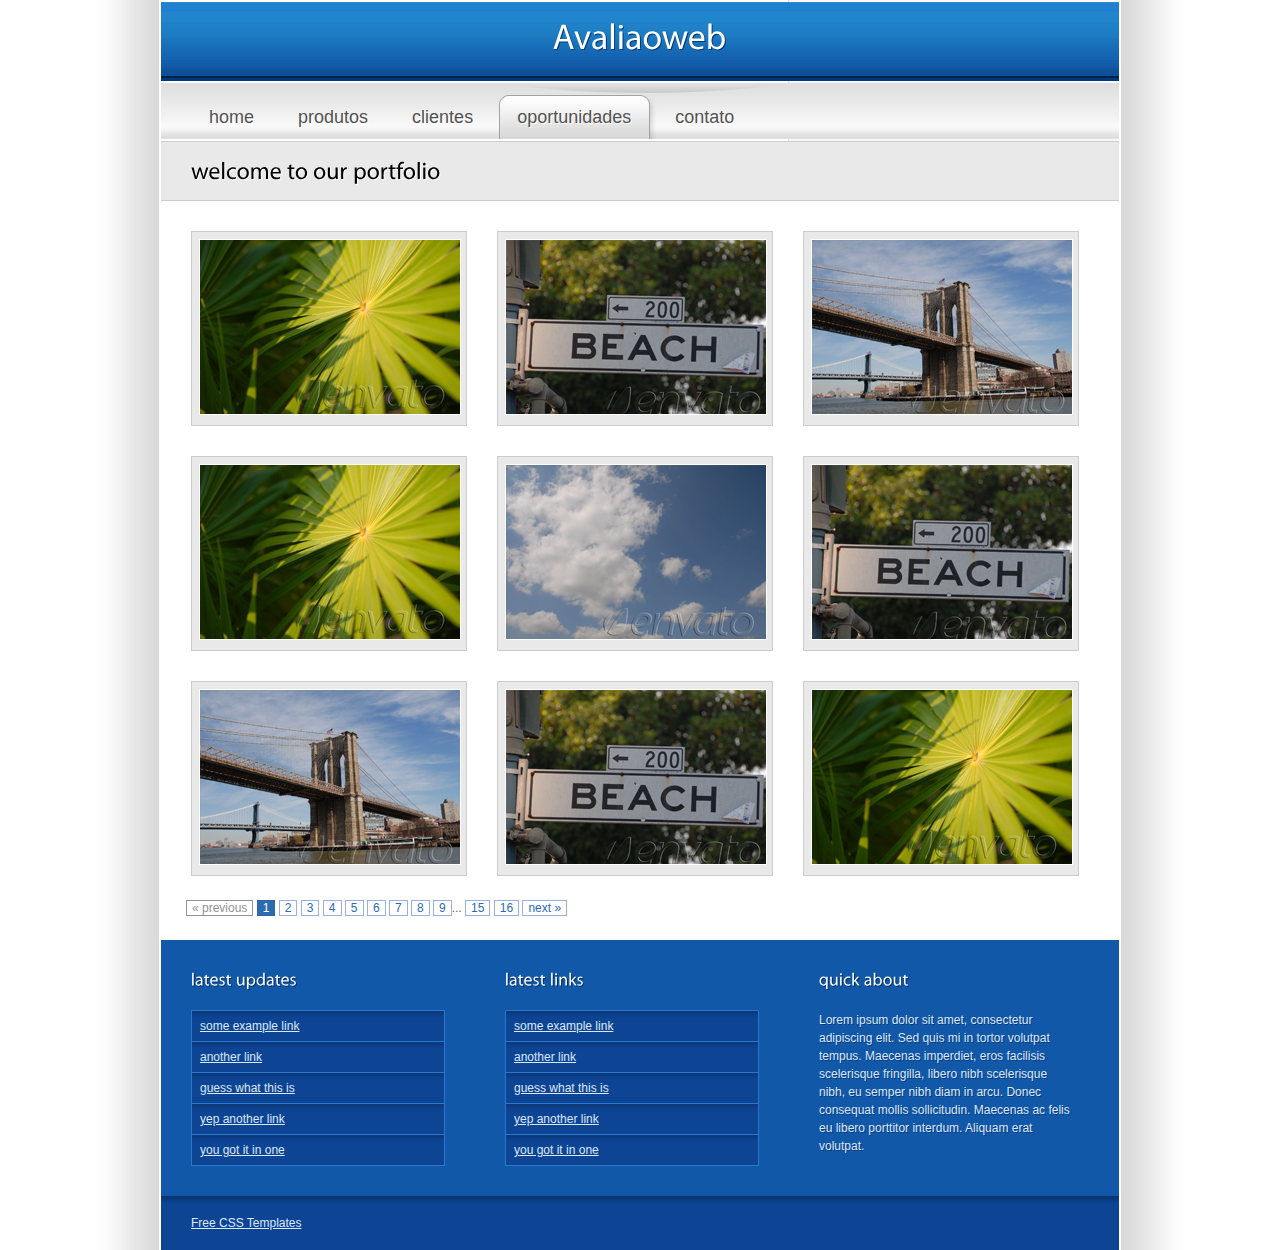
<file: oportunidades.html>
<!DOCTYPE html>
<head>
<meta http-equiv="Content-Type" content="text/html; charset=utf-8" />
<title>Avaliaçãoweb</title>
<link rel="stylesheet" type="text/css" href="style.css"/>
<script type="text/javascript" src="js/jquery.js"></script>
<script type="text/javascript" src="js/cufon-yui.js"></script>
<script type="text/javascript" src="js/Myriad_Pro_400-Myriad_Pro_700-Myriad_Pro_italic_400-Myriad_Pro_italic_700.font.js"></script>
<script type="text/javascript" src="js/jquery.easing.1.3.js"></script>
<script type="text/javascript" src="js/jquery.easing.compatibility.js"></script>
<script type="text/javascript" src="js/jcarousellite.js"></script>
<script type="text/javascript" src="js/slider.js"></script>
<script type="text/javascript" src="js/general.js"></script>
<script type="text/javascript" src="js/jquery.form.js"></script>
</head>
<body>
	<div id="wrapper">
    	<div id="header"><a href="index.html"><h1>Avaliaçãoweb</h1></a></div>
        <div id="nav"><div class="inner">	
        	<ul>
            	<li><a href="index.html"><span class="link">home</span></a>
                	<!--<ul>
                    	<li><a href="">some other link</a></li>
                 </ul>-->
                </li>
                <li><a href="produtos.html"><span class="link">produtos</span></a>                </li>
                <li><a href="clientes.html"><span class="link">clientes</span></a></li>
                <li><a href="oportunidades.html" class="current"><span class="link">oportunidades</span></a>
                <li><a href="contato.html"><span class="link">contato</span></a></li>
            </ul>
      </div></div>
        <div id="hold">
                   <div id="content">
                   <div id="subheader"><h2>welcome to our portfolio</h2></div>
                   <div id="fullpage">
                        <div class="portitem">
                   	    <a href=""><img src="images/portitem.jpg" width="260" height="174" alt="portitem"></a>
                        <span>portfolio item</span>
                        </div>
                        <div class="portitem">
                   	    <a href=""><img src="images/portitem4.jpg" width="260" height="174" alt="portitem"></a>
                        <span>portfolio item</span>
                        </div>
                        <div class="portitem">
                   	    <a href=""><img src="images/portitem3.jpg" width="260" height="174" alt="portitem"></a>
                        <span>portfolio item</span>
                        </div>
                        <div class="portitem">
                   	    <a href=""><img src="images/portitem.jpg" width="260" height="174" alt="portitem"></a>
                        <span>portfolio item</span>
                        </div>
                        <div class="portitem">
                   	    <a href=""><img src="images/portitem2.jpg" width="260" height="174" alt="portitem"></a>
                        <span>portfolio item</span>
                        </div>
                        <div class="portitem">
                   	    <a href=""><img src="images/portitem4.jpg" width="260" height="174" alt="portitem"></a>
                        <span>portfolio item</span>
                        </div>
                        <div class="portitem">
                   	    <a href=""><img src="images/portitem3.jpg" width="260" height="174" alt="portitem"></a>
                        <span>portfolio item</span>
                        </div>
                        <div class="portitem">
                   	    <a href=""><img src="images/portitem4.jpg" width="260" height="174" alt="portitem"></a>
                        <span>portfolio title</span>
                        </div>
                        <div class="portitem">
                   	    <a href=""><img src="images/portitem.jpg" width="260" height="174" alt="portitem"></a>
                        <span>portfolio item</span>
                        </div>
                        <div class="clear"></div>
                        <div class="pagination"><ul>
<li><a href="#" class="prevnext disablelink">« previous</a></li>
<li><a href="#" class="currentpage">1</a></li>
<li><a href="#">2</a></li>

<li><a href="#">3</a></li>
<li><a href="#">4</a></li>
<li><a href="#">5</a></li>
<li><a href="#">6</a></li>
<li><a href="#">7</a></li>

<li><a href="#">8</a></li>
<li><a href="#">9</a>...</li>
<li><a href="#">15</a></li>

<li><a href="#">16</a></li>
<li><a href="#" class="prevnext">next »</a></li>
</ul></div>

                   </div>
                     <div class="clear"></div>
      </div>
        <div id="footer">
        	<div class="box">
            <h3>latest updates</h3>
                <ul>
                	<li><a href="">some example link</a></li>
                    <li><a href="">another link</a></li>
                    <li><a href="">guess what this is</a></li>
                    <li><a href="">yep another link</a></li>
                    <li><a href="">you got it in one</a></li>
                </ul>
            </div>
            <div class="box">
            <h3>latest links</h3>
             <ul>
                	<li><a href="">some example link</a></li>
                    <li><a href="">another link</a></li>
                    <li><a href="">guess what this is</a></li>
                    <li><a href="">yep another link</a></li>
                    <li><a href="">you got it in one</a></li>
                </ul>
            </div>
            <div class="box2">
            <h3>quick about</h3>
            <p>Lorem ipsum dolor sit amet, consectetur adipiscing elit. Sed quis mi in tortor volutpat tempus. Maecenas imperdiet, eros facilisis scelerisque fringilla, libero nibh scelerisque nibh, eu semper nibh diam in arcu. Donec consequat mollis sollicitudin. Maecenas ac felis eu libero porttitor interdum. Aliquam erat volutpat.</p>
            </div>
            <div class="clear"></div>
        </div>
        <div id="copyright"><a href="http://www.freecss.info">Free CSS Templates</a></div>
        </div>
    </div>
</body>
</html>
</file>
<file: style.css>
/* === Misc === */
body {
	background:white url(images/bg.jpg) repeat-y center;
	margin:0;
	text-align:center;
}
body,td,th {
	font-family: Arial, Helvetica, sans-serif;
	font-size: 12px;
	color: #686868;
}
a:link, a:visited {
	color: #3370a6;
}
a:hover{
	color:#00529a
}
#wrapper{
	width:958px;
	margin:0 auto;
	text-align:left;
	padding:2px;
	position:relative;
	background:url(images/contentrepeat.jpg) repeat-y;
}
.clear{
	clear:both;
}
img.border{
		background:#fff;
		padding:3px;
		border:1px solid #dadada;
	}
	img.fright{
		float:right;
		background:#fff;
		border:1px solid #ccc;
		padding:3px;
		margin-left:10px;
		margin-bottom:10px;
		margin-top:10px;
	}
		img.fleft{
		float:left;
		background:#fff;
		border:1px solid #ccc;
		padding:3px;
		margin-right:10px;
		margin-bottom:10px;
		margin-top:10px;
	}
/* === Header === */
#header{
	width:100%;
	background:url(images/header.jpg) repeat-x top;
	height:64px;
	text-align:center;
	padding-top:15px;
}
/* === Logo === */
h1, h1 a:link, h1 a:visited, h1 a:hover{
	font-size:36px;
	color:white;
	padding:0;
	font-weight:normal;
	margin:0;
	text-decoration:none;
}
/* === Nav === */
#nav{
	background:url(images/navbg-repeat.jpg) repeat-x top;
	height:56px;
	width:100%;
	margin:2px 0;
	position:relative;z-index:999;
}
#nav .inner{
	width:100%;z-index:999;
	height:56px;
	background:url(images/navbg-middle.jpg) top center no-repeat;
}
#nav ul {
	font-size:18px;
	padding: 5px 0 0 30px;
	margin: 7px 0;
	list-style: none;
	float: left;
	text-shadow:1px 1px white;
	z-index:999;
}
#nav ul li{
	display:inline;
	float:left;
    z-index:100;
}
#nav ul li a:link, #nav ul li a:visited{
	display:inline;
	color:#525252;
	display:block;
	text-decoration:none;
	height:44px;
}
#nav ul li a:hover{
	display:inline;
	color:#000;
	background:url(images/bgright.jpg) no-repeat top right ;
	display:block;
	text-decoration:none;
	height:44px;
}
#nav ul li a.current{
		background:url(images/bgright.jpg) no-repeat top right ;
		height:44px;
}
#nav ul li a.active{
		background:url(images/bgright.jpg) no-repeat top right ;
		height:44px;
}
#nav ul li a.current span.link,#nav ul li a.active span.link, #nav ul li a:hover span.link {
	background: url(images/bgleft.jpg) no-repeat top left;
}
#nav ul li a span.link {
	margin: 0 18px 0 0px;
	padding: 12px 8px 14px 18px;
	position: relative; /*To fix IE6 problem (not displaying)*/
	float:left;
	cursor:pointer;
}
/* === Dropdown Nav === */
#nav ul ul {
position:absolute;
display:none;
top:37px;
z-index:9999;
background:#d0d2d3;
padding:5px;
border:1px solid #a2a2a2;
width:170px;
}
ul#nav ul ul li{
background:none;
padding:0;
margin:0;
z-index:999;
}
#nav ul li ul li{
	background:none;
	border-top:1px solid #fff;
	border-bottom:1px solid #e4e4e4;
	z-index:999;
	padding:0;margin:0
}
#nav ul li ul a:link, #nav ul li ul a:visited{
display:block;
padding:10px 0 8px 10px;
width:160px;
font-size:12px;
color:#333;
text-decoration:none;
font-weight:normal;
background:#fff;
float:left;
margin:0;z-index:999;
height:16px;
}
#nav ul li ul a:hover{
display:block;
width:160px;
text-decoration:underline;
font-weight:normal;
font-size:12px;
float:left;z-index:999;
background:url(images/nav-submenu.jpg) repeat-x bottom #fff;
}

#nav ul ul ul{
top:auto;z-index:999;
}	

#nav ul li ul ul {
left:146px;
margin:0px 0 0 10px;
z-index:9999;
}
#nav ul li{
		position:relative;
}
/* === Pagination Nav === */
.pagination{
	padding:10px;
	clear:both;
}
.pagination ul{
margin: 0;
padding: 0;
text-align: left;
font-size: 12px;
}

.pagination li{
list-style-type: none;
display: inline;
padding-bottom: 1px;
}

.pagination a, .pagination a:visited{
padding: 0 5px;
border: 1px solid #9aafe5;
text-decoration: none; 
color: #2e6ab1;
}

.pagination a:hover, .pagination a:active{
border: 1px solid #2b66a5;
color: #fff;
background-color: #2e6ab1;
}

.pagination a.currentpage{
background-color: #2e6ab1;
color: #FFF !important;
border-color: #2b66a5;
cursor: default;
}

.pagination a.disablelink, .pagination a.disablelink:hover{
background-color: white;
cursor: default;
color: #929292;
border-color: #929292;
font-weight: normal !important;
}
/* === Featured Area === */
#hold{
	z-index:3;
	position:absolute;
	top:141px;
	left:2px;
	width:958px;
}
#featured{
	background:url(images/featured.jpg) top left no-repeat;
	width:100%;
	height:242px;
	padding-bottom:2px;
	border-bottom:4px #b0c6e3 solid;
	position:relative;
	overflow:hidden;
	margin:0;
	z-index:4;
}
/* === Featured Packages (images to left) === */
#featured .sliderImages{
	position:absolute;
	left:30px;
	text-align:center;
	width:380px;
	height:202px;
	top:30px;
}
ul.slider-img-list{
	width:380px;
	margin: 0pt; padding: 0pt; position: relative; list-style-type: none; z-index: 1; top: 1200px;
}
ul.slider-img-list li{
overflow: hidden; float: left; width: 380px; height: 202px; vertical-align:bottom;
}

a.package1{
	width:270px;
	height:180px;
	display:block;
	background:url(images/slideleft-1.png) top left no-repeat;
	margin:0 auto;
}
a.package2{
	width:270px;
	height:180px;
	display:block;
	background:url(images/slideleft-2.png) top left no-repeat;
	margin:0 auto;
}
a.package3{
	width:270px;
	height:180px;
	display:block;
	background:url(images/slideleft-3.png) top left no-repeat;
	margin:0 auto;
}
a.package4{
	width:270px;
	height:180px;
	display:block;
	background:url(images/slideleft-4.png) top left no-repeat;
	margin:0 auto;
}
a.package5{
	width:270px;
	height:180px;
	display:block;
	background:url(images/slideleft-5.png) top left no-repeat;
	margin:0 auto;
}
.sliderImages span, .arrows span{
	display:none;
}
/* === Featured next and previous links === */
#featured .arrows{
	left:420px;
	position:absolute;
	top:30px;
	width:44px;
}
#featured .arrows a.next{
	margin-bottom:66px;
}
#featured .arrows a:link.next, #featured .arrows a:visited.next, #featured .arrows a:link.prev, #featured .arrows a:visited.prev{
	height:44px;
	width:44px;
	display:block;
	position:relative;
}
#featured .arrows a:hover.next, #featured .arrows a:hover.prev{
	height:44px;
	width:44px;
	display:block;
}
#featured .arrows a:link.next, #featured .arrows a:visited.next{
background:url(images/next.png) top left no-repeat;
}
#featured .arrows a:hover.next{
background:url(images/nexthover.png) top left no-repeat;
}
#featured .arrows a:link.prev, #featured .arrows a:visited.prev{
background:url(images/previous.png) top left no-repeat;
}
#featured .arrows a:hover.prev{
background:url(images/previous-hover.png) top left no-repeat;
}
/* === Featured Text (right side) === */
.texthold{
		right:0px;
	top:30px;
	width:402px;
	height:242px;
	position:absolute;
	background:url(images/slideright-title.png) top left no-repeat ;
}
#featured .sliderText{
	width:402px;
	height:242px;
	position:relative;
}
ul.slider-text-list{
	width:402px;
	margin: 0pt; padding: 0pt; position: relative; list-style-type: none; z-index: 1; left:-1800px;
}
ul.slider-text-list li{
overflow: hidden; float: left; width: 402px; vertical-align:bottom; height:auto;
}
ul.slider-text-list li h2{
	width:392px;
	font-size:24px;
	color:white;
	margin:0;
	font-weight:normal;
	height:29px;
	padding:6px 0 10px 10px;
}
ul.slider-text-list li p{
	text-shadow:1px 1px #d9e1e9;
	color:#000;
	margin:0;
	padding:10px 30px 10px 10px;
	line-height:20px;
}
a.more{
	background:url(images/readmore.jpg) repeat-x top red;
	display:block;
	color:white;
	font-weight:bold;
	border:1px solid #669200;
	text-shadow:1px 1px #669200;
	width:70px;
	text-align:center;
	padding:4px;
	float:right;
	margin-right:30px;
}
/* === Services Section (homepage under featured) === */
#services{
	background:url(images/servicerepeat.jpg) repeat-x top;
	height:127px;
	width:100%;
	border-top:2px solid white;
	border-bottom:1px solid #ccc;
}
#services .box{
	float:left;
	height:97px;
	border-right:1px solid #cbcbcb;
	width:190px;
	position:relative;
	padding-left:104px;
	padding-top:30px;
	padding-right:20px;
}
#services .box2{
	float:left;
	height:97px;
	width:190px;
	position:relative;
	padding-left:104px;
	padding-top:30px;
	padding-right:20px;
}
#services .box img,#services .box2 img{
	position:absolute;
	left:20px;
	top:30px;
}
#services .box p, #services .box2 p{
line-height:18px;
padding:10px 0 0 0;
margin:0;
text-shadow:white 1px 1px;
}
#services h3{
	margin:0;
	color:#525252;
	font-size:18px;
	font-weight:normal;
}
/* === Main Content === */
	#content{
		width:958px;
		background:url(images/contentrepeat.jpg) left red repeat-y;
		position:relative;
	}
/* === Subpages header === */
	#subheader{
		background:#e9e9e9;
		padding:15px 30px 15px 30px;
		display:block;
		border-top:1px solid #ccc;
		border-bottom:1px solid #ccc;
	}
	#subheader h2{
		margin:0;
		padding:0;
		color:black;
		font-weight:normal;
		font-size:24px;
	}
/* === Full Page Holder (portfolio) === */
	#fullpage{
		padding:15px;
		background:white;
	}
/* ===  Portfolio === */
	.portitem{
		float:left;
		width:260px;
		padding:7px;
		float:left;
		margin:15px;
		border:1px solid #ccc;
		background:#e9e9e9;
		position:relative;
		overflow:hidden;
	}
	.portitem img{
		border:1px solid white;
	}
	.portitem span{
		background:white;
		padding:7px;
		width:246px;
		position:absolute;
		bottom:-30px;
		left:8px;
		color:black;
		text-shadow:1px 1px white;
		filter:progid:DXImageTransform.Microsoft.alpha(opacity=80);
		-moz-opacity: 0.8;
		opacity: 0.8;

	}
/* === Left Column === */
	#content #leftcolumn{
	float:left;
	width:569px;
	background:url(images/leftcolumn.jpg) top repeat-x;
	padding:30px 30px 30px 30px;
	line-height:20px;
	position:relative;
}
/* === Split Left Column into 2 === */
	.col1{
		float:left;
		width:254px;
		padding-right:30px;
		
		margin-top:15px;
		margin-bottom:15px;
	}
	.col2{
		float:right;
		width:254px;
		padding-left:30px;
		margin-top:15px;
		margin-bottom:15px;
	}
	#content h4{
		font-size:16px;
		margin:0;
		color:black;
		font-weight:normal;
	}
		#content h5{
		font-size:14px;
		margin:0;
		color:black;
		font-weight:normal;
	}
	table{
		background:white;
		border:1px solid #ccc;
		margin:20px 0;
	}
	td{
		border:1px solid #ccc;
		padding:5px;
	}
	th{
		color:white;
		background:#1159a8;
		border:1px solid #0c408b;
		padding:5px;
	}
	blockquote{
		font-style:italic;
	}

	.blog{
		margin-bottom:30px;
	}
	.blog .info{
		background:#f8f8f8;
		display:block;
		padding:5px;
		text-shadow:1px 1px white;
		border:1px solid #e2e2e2;
	}
	/* === Contact Page Form === */
	#leftcolumn form{
		margin-top:15px;
	}
	#leftcolumn form ul{
		list-style:none;
		padding:0;
		margin:0;
		width:529px;
	}
	#leftcolumn form ul ul{
		padding:0;
		border:none;
	}
	#leftcolumn form ul li.forminput{
		padding:10px 0 10px 0;
	}
	#leftcolumn form ul li.forminput ul li.formleft{
		float:left;
		width:140px;
		color:black;
	}
	#leftcolumn form ul li.forminput ul li.formright{
		color:red;
		font-weight:bold;
		font-size:14px;
	}
	#error{
		color:green;
	}
	#error ul li{
		display:inline;
		margin-right:15px;
		color:red;
	}
	form input, form textarea{
		background:#f1f1f1;
		border:1px solid #ccc;
		font-size:12px;
		font-family:Arial, Helvetica, sans-serif;
		padding:5px;
	}
	form .button{
		background:#1159a8;
		color:#fff;
		font-weight:bold;
		padding:5px;
		border:1px solid #1d3551;
	}
	.hidden{
		visibility:hidden;
	}
/*  Left Column */
#leftcolumn h2{
	font-weight:normal;
	color:black;
	font-size:24px;
	margin:0;
	padding:0;
}
#leftcolumn h3{
	margin:0;
	color:#000;
	font-weight:normal;
	font-size:18px;
}
ul.checklist{
		padding:15px 0 25px 15px;
		margin:0;
		list-style:none;
		line-height:22px;
	}
	ul.checklist li{
		background:url(images/tick.png) left no-repeat;
		padding-left:20px;
		width:255px;
		float:left;
	}
/*  Right Column */
#rightcolumn{
	float:right;
	width:284px;
	background:url(images/rightcolumn.jpg) top repeat-x;
	padding:30px 20px 30px 20px;
}
#rightcolumn h3{
	color:#000;
	font-weight:normal;
	font-size:18px;
	padding-bottom:10px;
	margin:0 0 10px 0;
	border-bottom:1px solid #dadada;
}
	#rightcolumn  ul{
		list-style-image:none;
		list-style-position:outside;
		list-style-type:none;
		margin:0;
		padding:0 0 30px 0;
	}			
			
	#rightcolumn  ul li{
		padding:0px;
		margin:0px;
	}
		.col1 h3, .col2 h3{
		padding:0 0 15px 0;
		margin:0;
	}
/*  Search */
.outerhol{
	position:relative;
	width:100%;
	height:51px;
	padding:0 0 10px 0;
}
.search{
	background:url(images/search.jpg) repeat-x top;
	border-left:1px solid #9fd027;
	border-right:1px solid #9fd027;
	position:absolute;
	top:0;
	left:-22px;
	width:323px;
	height:51px;
}
.search form{
	padding:8px 10px;
	
}
	.search .textfield{
		background:white;
		border-left:1px solid #7f942c;
		border-top:1px solid #7f942c;
		outline:none;
		padding:3px;
		width:200px;
	}
		.search .button{
background:none;
border:none;
outline:none;
color:white;
text-shadow:1px 1px #517606;
cursor:pointer;
font-family:Arial, Helvetica, sans-serif;
font-size:16px;
font-weight:normal;
	}
/*  Recent Blog Entries */
		
		#rightcolumn  ul li.bd{position:relative;}
		#rightcolumn  ul.bd a{text-decoration:none;}
		#rightcolumn  li.bd ul{
			padding:15px 0 15px 10px;
			width:264px;
			border-bottom: 1px solid #ededed;
		}
		
		#rightcolumn  li.bd ul li{
			line-height:18px;
			font-size:11px;
		}
		
		#rightcolumn  ul li.bd ul li.title{
			font-size:12px;
			font-weight:bold;
		}
		#rightcolumn  ul li.bd ul li.title a{color:#3370a6;}
		#rightcolumn  ul li.ft{line-height:1px;}

		#rightcolumn  ul.blog-entries li.bd ul li.image{	
			float:left;	
			padding:0px 15px 0 0px;
		}
		
		#rightcolumn  ul.blog-entries li.bd ul li.image{
			background:url(images/thumbbg.png) no-repeat;
			width:89px;
			height:60px;
		}
li.bd{
}
/*  Recent Testimonials */
	#rightcolumn ul li.testimonial{
		padding:20px 0 0px 0;
		border-bottom:1px solid #ededed;
	}
		#rightcolumn ul li.testimonial ul li.extract{
font-size:12px;
color:black;}
		#rightcolumn ul li.testimonial ul li.testimonial-main{
			line-height:18px;
			padding:10px 0 10px 0;
font-size:12px;
font-style:italic;
	}
			#rightcolumn ul li.testimonial ul li.testimonial-author{
			line-height:18px;
			padding:0 0 0 0;
		font-size:11px;
			}
			a img{
				border:none;
			}
/* === Footer === */
			#footer{
				width:100%;
				background:#1159a8;
				padding:30px 0;
			}
#footer .box{
	float:left;
	width:254px;
	position:relative;
	padding-left:30px;
	padding-right:30px;
}
#footer .box2{
	float:left;
	width:254px;
	position:relative;
	padding-left:30px;
	padding-right:30px;
}
#footer h3{
	color:white;
	font-weight:normal;
	font-size:18px;
	margin:0 0 20px 0;
}
#footer ul{
	list-style:none;
	margin:0;
	padding:0;
}
#footer ul li{
	background:#0d4494 url(images/footerlink.jpg) repeat-x top;
	margin-top:-1px;
}
#footer ul li a{
	border:1px solid #2978ce;
	padding:8px;
	display:block;
	color:#dce9f8;
}
#footer ul li a:hover{
	color:white;
	border-color:#439fe1;
}
#footer .box p, #footer .box2 p{
	line-height:18px;
padding:0 0 0 0;
margin:0;
color:#dce9f8;
text-shadow:#0b3a7f 1px 1px;
}
#copyright{
	width:100%;
	background:url(images/footer.jpg) #0d4494 repeat-x top;
	color:#dce9f8;
	padding:20px 0 20px 0;
	text-indent:30px;
}
#copyright a{
	color:#dce9f8;
}
</file>
